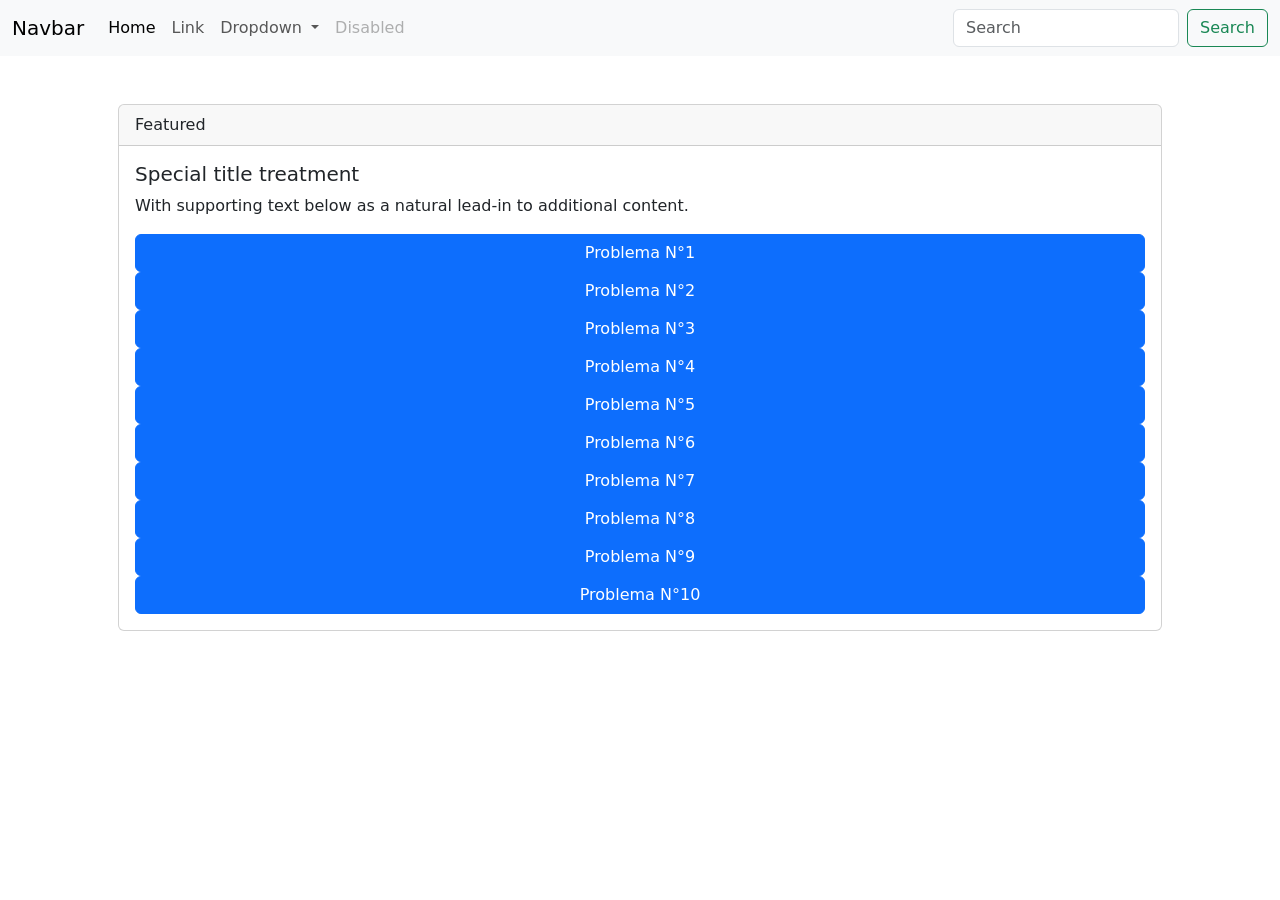
<file: 01_Arrays_Matrices/index.html>
<!DOCTYPE html>
<html lang="es">

<head>
  <meta charset="UTF-8">
  <meta name="viewport" content="width=device-width, initial-scale=1.0">
  <title>Arrs and Matrs</title>

  <!-- Bootstrap Styles -->
  <link href="https://cdn.jsdelivr.net/npm/bootstrap@5.3.8/dist/css/bootstrap.min.css" rel="stylesheet"
    integrity="sha384-sRIl4kxILFvY47J16cr9ZwB07vP4J8+LH7qKQnuqkuIAvNWLzeN8tE5YBujZqJLB" crossorigin="anonymous">
</head>

<body>

  <nav class="navbar navbar-expand-lg bg-body-tertiary">
    <div class="container-fluid">
      <a class="navbar-brand" href="#">Navbar</a>
      <button class="navbar-toggler" type="button" data-bs-toggle="collapse" data-bs-target="#navbarSupportedContent"
        aria-controls="navbarSupportedContent" aria-expanded="false" aria-label="Toggle navigation">
        <span class="navbar-toggler-icon"></span>
      </button>
      <div class="collapse navbar-collapse" id="navbarSupportedContent">
        <ul class="navbar-nav me-auto mb-2 mb-lg-0">
          <li class="nav-item">
            <a class="nav-link active" aria-current="page" href="#">Home</a>
          </li>
          <li class="nav-item">
            <a class="nav-link" href="#">Link</a>
          </li>
          <li class="nav-item dropdown">
            <a class="nav-link dropdown-toggle" href="#" role="button" data-bs-toggle="dropdown" aria-expanded="false">
              Dropdown
            </a>
            <ul class="dropdown-menu">
              <li><a class="dropdown-item" href="#">Action</a></li>
              <li><a class="dropdown-item" href="#">Another action</a></li>
              <li>
                <hr class="dropdown-divider">
              </li>
              <li><a class="dropdown-item" href="#">Something else here</a></li>
            </ul>
          </li>
          <li class="nav-item">
            <a class="nav-link disabled" aria-disabled="true">Disabled</a>
          </li>
        </ul>
        <form class="d-flex" role="search">
          <input class="form-control me-2" type="search" placeholder="Search" aria-label="Search" />
          <button class="btn btn-outline-success" type="submit">Search</button>
        </form>
      </div>
    </div>
  </nav>
  <main class="container p-5">
    <div class="card">
      <div class="card-header">
        Featured
      </div>
      <div class="card-body">
        <h5 class="card-title">Special title treatment</h5>
        <p class="card-text d-flex gap-3">With supporting text below as a natural lead-in to additional content.</p>
        <a href="#" class="btn btn-primary container" onclick="contruirFrase()">Problema N°1</a>
        <a href="#" class="btn btn-primary container" onclick="filaEspera()">Problema N°2</a>
        <a href="#" class="btn btn-primary container" onclick="reordNums()">Problema N°3</a>
        <a href="#" class="btn btn-primary container" onclick="matriz()">Problema N°4</a>
        <a href="#" class="btn btn-primary container" onclick="array3D()">Problema N°5</a>
        <a href="#" class="btn btn-primary container" onclick="traductorMatrizArray()">Problema N°6</a>
        <a href="#" class="btn btn-primary container" onclick="cleanArray()">Problema N°7</a>
        <a href="#" class="btn btn-primary container" onclick="matriz3x3()">Problema N°8</a>
        <a href="#" class="btn btn-primary container" onclick="consultorio()">Problema N°9</a>
        <a href="#" class="btn btn-primary container" onclick="extraccion3D()">Problema N°10</a>
      </div>
    </div>
  </main>
  <!-- Script -->
  <script src="static/js/script.js"></script>
  <!-- Bootstrap JS -->
  <script src="https://cdn.jsdelivr.net/npm/bootstrap@5.3.8/dist/js/bootstrap.bundle.min.js"
    integrity="sha384-FKyoEForCGlyvwx9Hj09JcYn3nv7wiPVlz7YYwJrWVcXK/BmnVDxM+D2scQbITxI"
    crossorigin="anonymous"></script>
</body>

</html>
</file>
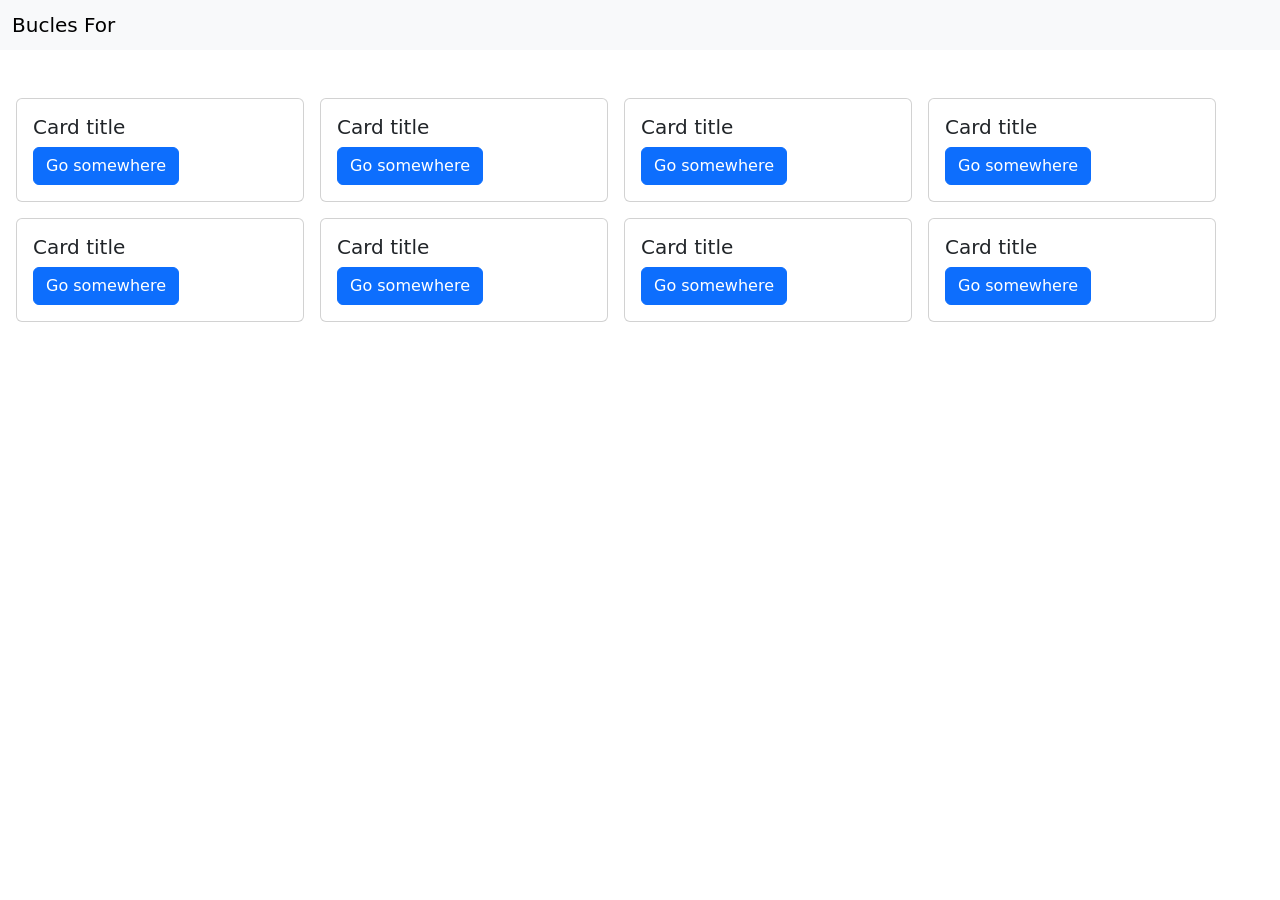
<file: 03_Bucles_For/index.html>
<!DOCTYPE html>
<html lang="es">

<head>
    <meta charset="UTF-8">
    <meta name="viewport" content="width=device-width, initial-scale=1.0">
    <title>Document</title>
    <link href="https://cdn.jsdelivr.net/npm/bootstrap@5.3.8/dist/css/bootstrap.min.css" rel="stylesheet"
        integrity="sha384-sRIl4kxILFvY47J16cr9ZwB07vP4J8+LH7qKQnuqkuIAvNWLzeN8tE5YBujZqJLB" crossorigin="anonymous">
</head>

<body>
    <nav class="navbar bg-body-tertiary mb-5">
        <div class="container-fluid">
            <span class="navbar-brand mb-0 h1">Bucles For</span>
        </div>
    </nav>
    <main class="d-flex flex-column gap-3 m-3">
        <section class="d-flex flex-row gap-3">
            <div class="card" style="width: 18rem;">
            <div class="card-body">
                <h5 class="card-title">Card title</h5>
                <a href="#" class="btn btn-primary" onclick="contador(this)">Go somewhere</a>
                <div id="pantalla" class="result alert alert-success mt-4 d-none"><p>Resultado: </p></div>
            </div>
        </div>
        <div class="card" style="width: 18rem;">
            <div class="card-body">
                <h5 class="card-title">Card title</h5>
                <a href="#" class="btn btn-primary" onclick="lista(this)">Go somewhere</a>
                <div id="pantalla" class="result alert alert-success mt-4 d-none"><p>Resultado: </p></div>
            </div>
        </div>
        <div class="card" style="width: 18rem;">
            <div class="card-body">
                <h5 class="card-title">Card title</h5>
                <a href="#" class="btn btn-primary" onclick="buscador(this)">Go somewhere</a>
                <div id="pantalla" class="result alert alert-success mt-4 d-none"><p>Resultado: </p></div>
            </div>
        </div>
        <div class="card" style="width: 18rem;">
            <div class="card-body">
                <h5 class="card-title">Card title</h5>
                <a href="#" class="btn btn-primary" onclick="filtro(this)">Go somewhere</a>
                <div id="pantalla" class="result alert alert-success mt-4 d-none"><p>Resultado: </p></div>
            </div>
        </div>
        </section>
        <section class="d-flex flex-row gap-3">
            <div class="card" style="width: 18rem;">
            <div class="card-body">
                <h5 class="card-title">Card title</h5>
                <a href="#" class="btn btn-primary" onclick="sumando(this)">Go somewhere</a>
                <div id="pantalla" class="result alert alert-success mt-4 d-none"><p>Resultado: </p></div>
            </div>
        </div>
        <div class="card" style="width: 18rem;">
            <div class="card-body">
                <h5 class="card-title">Card title</h5>
                <a href="#" class="btn btn-primary" onclick="formateador(this)">Go somewhere</a>
                <div id="pantalla" class="result alert alert-success mt-4 d-none"><p>Resultado: </p></div>
            </div>
        </div>
        <div class="card" style="width: 18rem;">
            <div class="card-body">
                <h5 class="card-title">Card title</h5>
                <a href="#" class="btn btn-primary" onclick="buscadorstock(this)">Go somewhere</a>
                <div id="pantalla" class="result alert alert-success mt-4 d-none"><p>Resultado: </p></div>
            </div>
        </div>
        <div class="card" style="width: 18rem;">
            <div class="card-body">
                <h5 class="card-title">Card title</h5>
                <a href="#" class="btn btn-primary" onclick="generador(this)">Go somewhere</a>
                <div id="pantalla" class="result alert alert-success mt-4 d-none asd"><p>Resultado: </p></div>
            </div>
        </div>
        </section>
    </main>

    <script src="static/js/script.js"></script>
    <script src="https://cdn.jsdelivr.net/npm/bootstrap@5.3.8/dist/js/bootstrap.bundle.min.js"
        integrity="sha384-FKyoEForCGlyvwx9Hj09JcYn3nv7wiPVlz7YYwJrWVcXK/BmnVDxM+D2scQbITxI"
        crossorigin="anonymous"></script>
</body>

</html>
</file>
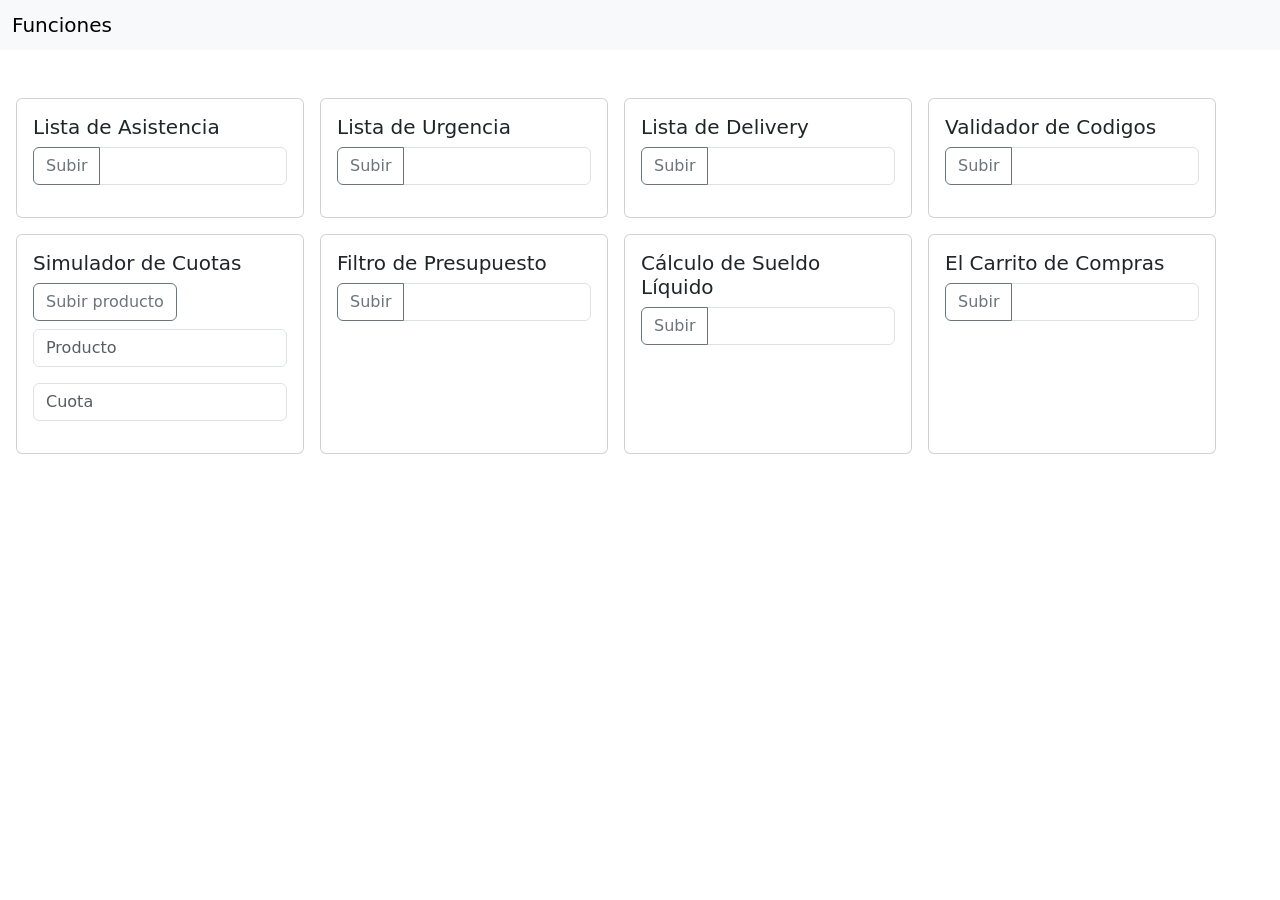
<file: 04_Funciones/index.html>
<!DOCTYPE html>
<html lang="es">

<head>
    <meta charset="UTF-8">
    <meta name="viewport" content="width=device-width, initial-scale=1.0">
    <title>Funciones</title>
    <link href="https://cdn.jsdelivr.net/npm/bootstrap@5.3.8/dist/css/bootstrap.min.css" rel="stylesheet"
        integrity="sha384-sRIl4kxILFvY47J16cr9ZwB07vP4J8+LH7qKQnuqkuIAvNWLzeN8tE5YBujZqJLB" crossorigin="anonymous">
</head>

<body>
    <nav class="navbar bg-body-tertiary mb-5">
        <div class="container-fluid">
            <span class="navbar-brand mb-0 h1">Funciones</span>
        </div>
    </nav>
    <main class="d-flex flex-column gap-3 m-3">
        <section class="d-flex flex-row gap-3">
            <div class="card" style="width: 18rem;">
                <div class="card-body">
                    <h5 class="card-title">Lista de Asistencia</h5>
                    <div class="input-group mb-3 my-2">
                        <button class="btn btn-outline-secondary" type="button" id="button-addon1"
                            onclick="registrarAlumno(this)">Subir</button>
                        <input type="text" class="form-control" placeholder=""
                            aria-label="Example text with button addon" aria-describedby="button-addon1">
                    </div>
                    <div id="pantalla" class="result alert alert-success mt-4 d-none">
                        <p>Resultado: </p>
                    </div>
                </div>
            </div>
            <div class="card" style="width: 18rem;">
                <div class="card-body">
                    <h5 class="card-title">Lista de Urgencia</h5>
                    <div class="input-group mb-3 my-2">
                        <button class="btn btn-outline-secondary" type="button" id="button-addon1"
                            onclick="ingresarUrgencia(this)">Subir</button>
                        <input type="text" class="form-control" placeholder=""
                            aria-label="Example text with button addon" aria-describedby="button-addon1">
                    </div>
                    <div id="pantalla" class="result alert alert-success mt-4 d-none">
                        <p>Resultado: </p>
                    </div>
                </div>
            </div>
            <div class="card" style="width: 18rem;">
                <div class="card-body">
                    <h5 class="card-title">Lista de Delivery</h5>
                    <div class="input-group mb-3 my-2">
                        <button class="btn btn-outline-secondary" type="button" id="button-addon1"
                            onclick="gestionarPedidos(this)">Subir</button>
                        <input type="text" class="form-control" placeholder=""
                            aria-label="Example text with button addon" aria-describedby="button-addon1">
                    </div>
                    <div id="pantalla" class="result alert alert-success mt-4 d-none">
                        <p>Resultado: </p>
                    </div>
                </div>
            </div>
            <div class="card" style="width: 18rem;">
                <div class="card-body">
                    <h5 class="card-title">Validador de Codigos</h5>
                    <div class="input-group mb-3 my-2">
                        <button class="btn btn-outline-secondary" type="button" id="button-addon1"
                            onclick="verificarCodigo(this)">Subir</button>
                        <input type="text" class="form-control" placeholder=""
                            aria-label="Example text with button addon" aria-describedby="button-addon1">
                    </div>
                    <div id="pantalla" class="result alert alert-success mt-4 d-none">
                        <p>Resultado: </p>
                    </div>
                </div>
            </div>
        </section>
        <section  class="d-flex flex-row gap-3">
            <div class="card" style="width: 18rem;">
                <div class="card-body">
                    <h5 class="card-title">Simulador de Cuotas</h5>
                    <button class="btn btn-outline-secondary" type="button" id="button-addon1"
                        onclick="simularCuotas(this)">Subir producto</button>
                    <div class="input-group mb-3 my-2">
                        <input type="text" class="form-control" placeholder="Producto" id="Producto"
                            aria-label="Example text with button addon" aria-describedby="button-addon1">
                    </div>
                    <div class="input-group mb-3 my-2">
                        <input type="text" class="form-control" placeholder="Cuota" id="Cuota"
                            aria-label="Example text with button addon" aria-describedby="button-addon2">
                    </div>
                    <div id="pantalla" class="result alert alert-success mt-4 d-none">
                        <p>Resultado: </p>
                    </div>
                </div>
            </div>
            <div class="card" style="width: 18rem;">
                <div class="card-body">
                    <h5 class="card-title">Filtro de Presupuesto</h5>
                    <div class="input-group mb-3 my-2">
                        <button class="btn btn-outline-secondary" type="button" id="button-addon1"
                            onclick="filtrarPrecios(this)">Subir</button>
                        <input type="text" class="form-control" placeholder=""
                            aria-label="Example text with button addon" aria-describedby="button-addon1">
                    </div>
                    <div id="pantalla" class="result alert alert-success mt-4 d-none">
                        <p>Resultado: </p>
                    </div>
                </div>
            </div>
            <div class="card" style="width: 18rem;">
                <div class="card-body">
                    <h5 class="card-title">Cálculo de Sueldo Líquido</h5>
                    <div class="input-group mb-3 my-2">
                        <button class="btn btn-outline-secondary" type="button" id="button-addon1"
                            onclick="procesarSueldo(this)">Subir</button>
                        <input type="text" class="form-control" placeholder=""
                            aria-label="Example text with button addon" aria-describedby="button-addon1">
                    </div>
                    <div id="pantalla" class="result alert alert-success mt-4 d-none">
                        <p>Resultado: </p>
                    </div>
                </div>
            </div>
            <div class="card" style="width: 18rem;">
                <div class="card-body">
                    <h5 class="card-title">El Carrito de Compras</h5>
                    <div class="input-group mb-3 my-2">
                        <button class="btn btn-outline-secondary" type="button" id="button-addon1"
                            onclick="agregarAlCarrito(this)">Subir</button>
                        <input type="text" class="form-control" placeholder=""
                            aria-label="Example text with button addon" aria-describedby="button-addon1">
                    </div>
                    <div id="pantalla" class="result alert alert-success mt-4 d-none">
                        <p>Resultado: </p>
                    </div>
                </div>
            </div>
        </section>
    </main>

    <script src="static/js/script.js"></script>
    <script src="https://cdn.jsdelivr.net/npm/bootstrap@5.3.8/dist/js/bootstrap.bundle.min.js"
        integrity="sha384-FKyoEForCGlyvwx9Hj09JcYn3nv7wiPVlz7YYwJrWVcXK/BmnVDxM+D2scQbITxI"
        crossorigin="anonymous"></script>
</body>

</html>
</file>
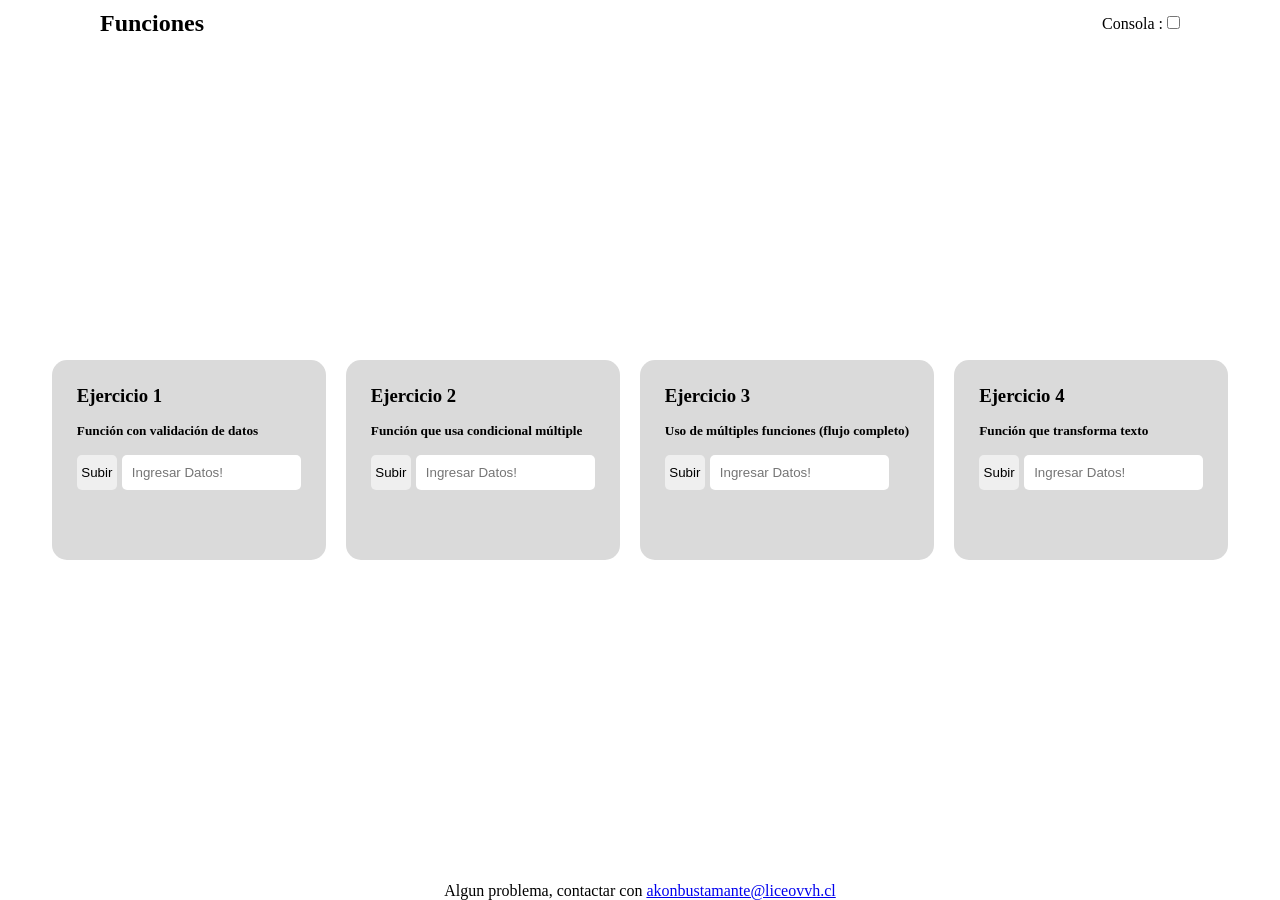
<file: 05_Ejercicios_Practicos/index.html>
<!DOCTYPE html>
<html lang="en">

<head>
    <meta charset="UTF-8">
    <meta name="viewport" content="width=device-width, initial-scale=1.0">
    <title>Funciones</title>
    <link rel="stylesheet" href="static/css/style.css">
</head>

<body>
    <nav>
        <h1>Funciones</h1>
        <div class="checkbox">Consola : <input type="checkbox" id="checkbox"></div>
    </nav>
    <main>
        <section>
            <h3>Ejercicio 1</h3>
            <div class="info">
                <h5>Función con validación de datos</h5>
            </div>
            <div class="input"><button onclick="verificarNumero(this)">Subir</button><input type="text" placeholder="Ingresar Datos!"></div>
                <div id="pantalla" class="secret"><p></p></div>
        </section>
        <section>
            <h3>Ejercicio 2</h3>
            <div class="info">
                <h5>Función que usa condicional múltiple</h5>
            </div>
            <div class="input"><button onclick="evaluarNota(this)">Subir</button><input type="text" placeholder="Ingresar Datos!"></div>
                <div id="pantalla" class="secret"><p></p></div>
        </section>
        <section>
            <h3>Ejercicio 3</h3>
            <div class="info">
                <h5>Uso de múltiples funciones (flujo completo)</h5>
            </div>
            <div class="input"><button onclick="procesarNumero(this)">Subir</button><input type="text" placeholder="Ingresar Datos!"></div>
                <div id="pantalla" class="secret"><p></p></div>
        </section>
        <section>
            <h3>Ejercicio 4</h3>
            <div class="info">
                <h5>Función que transforma texto</h5>
            </div>
            <div class="input"><button onclick="transformarTexto(this)">Subir</button><input type="text" placeholder="Ingresar Datos!"></div>
                <div id="pantalla" class="secret"><p></p></div>
        </section>
    </main>
    <section class="consola secret"></section>
    <footer>
        <p>Algun problema, contactar con <a href="mailto:akonbustamante@liceovvh.cl">akonbustamante@liceovvh.cl</a></p>
    </footer>
    <script src="static/js/script.js"></script>
</body>

</html>
</file>
<file: 05_Ejercicios_Practicos/static/css/style.css>
*{
    margin: 0;
    padding: 0;
    box-sizing: border-box;
}html {
  height: 100%;
}

body {
  display: flex;
  flex-direction: column;
  min-height: 100vh; /* Altura mínima: 100% de la ventana */
  margin: 0;
  padding-top: 10px;
}

nav{
    display: flex;
    justify-content: space-between;
    padding-inline: 100px;
    align-items: center;
}
main{
    display: flex;
    justify-content: center;
    align-items: center;
    flex: 1;
}
section{
    background-color: rgb(218, 218, 218);
    height: 200px;
    padding: 25px;
    margin: 10px;
    display: flex;
    flex-direction: column;
    gap: 16px;
    border-radius: 15px;
}
button{
    width: 40px;
    padding-block: 10px;
    font-family: Helvetica;
    font-weight:normal;
    border: 0;
    border-radius: 5px;
}
footer{
    display: flex;
    flex-direction: column;
    align-items: center;
}
.input{
    display: flex;
    gap: 5px;
}
input{
    border-radius: 5px;
    padding-left: 10px;
    padding-block: 10px;
    border: 0;

}
#checkbox{
    border-radius: 10px;
}
button:hover{
    background-color: gray;
    font-weight: bold;
}
.secret{
    display: none;
}

.error{
    background-color: rgb(230, 50, 50);
    color: white;
    padding: 5px;
    border-radius: 10px;
}
.correct{
    background-color: rgb(164, 235, 57);
    color: black;
    padding: 5px;
    border-radius: 10px;
}
.especial{
    background-color: aqua;
    color: black;
    padding: 5px;
    border-radius: 10px;
}
.consola {
    background-color: #121212;
    color: #00ff41; /* Verde Matrix */
    font-family: 'Courier New', Courier, monospace;
    padding: 15px;
    border-radius: 8px;
    height: 150px;
    overflow-y: auto;
    border: 2px solid #333;
    margin-top: 10px;
}
.linea-consola {
    border-bottom: 1px dotted #222;
    padding: 2px 0;
}
</file>
